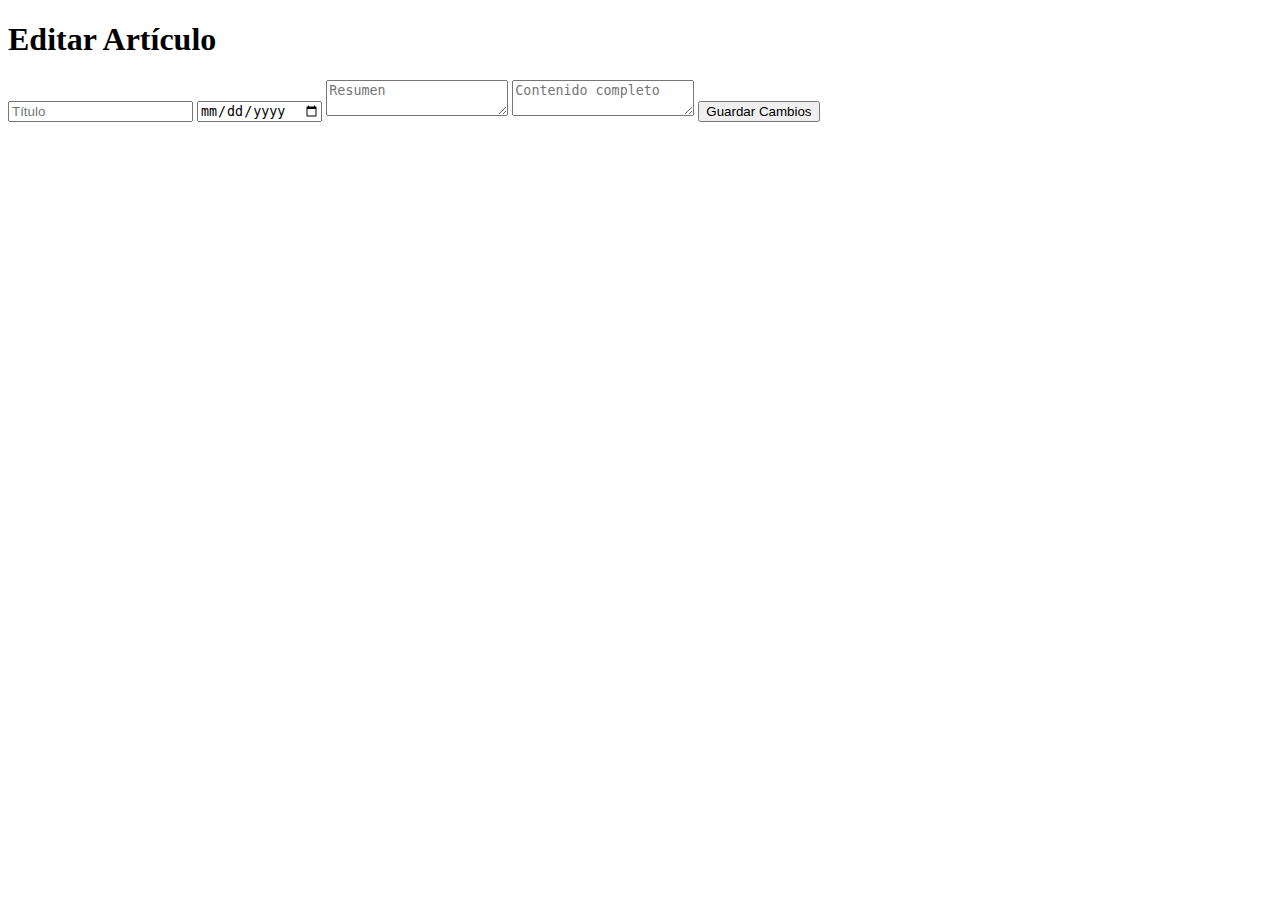
<file: public/editar.html>
<!DOCTYPE html>
<html lang="es">
<head>
  <meta charset="UTF-8" />
  <title>Editar Artículo</title>
</head>
<body>
  <h1>Editar Artículo</h1>
  <form id="editForm">
    <input type="text" name="title" placeholder="Título" required />
    <input type="date" name="date" required />
    <textarea name="excerpt" placeholder="Resumen" required></textarea>
    <textarea name="content" placeholder="Contenido completo" required></textarea>
    <button type="submit">Guardar Cambios</button>
  </form>
  <script src="scripts/main.js"></script>
</body>
</html>
</file>
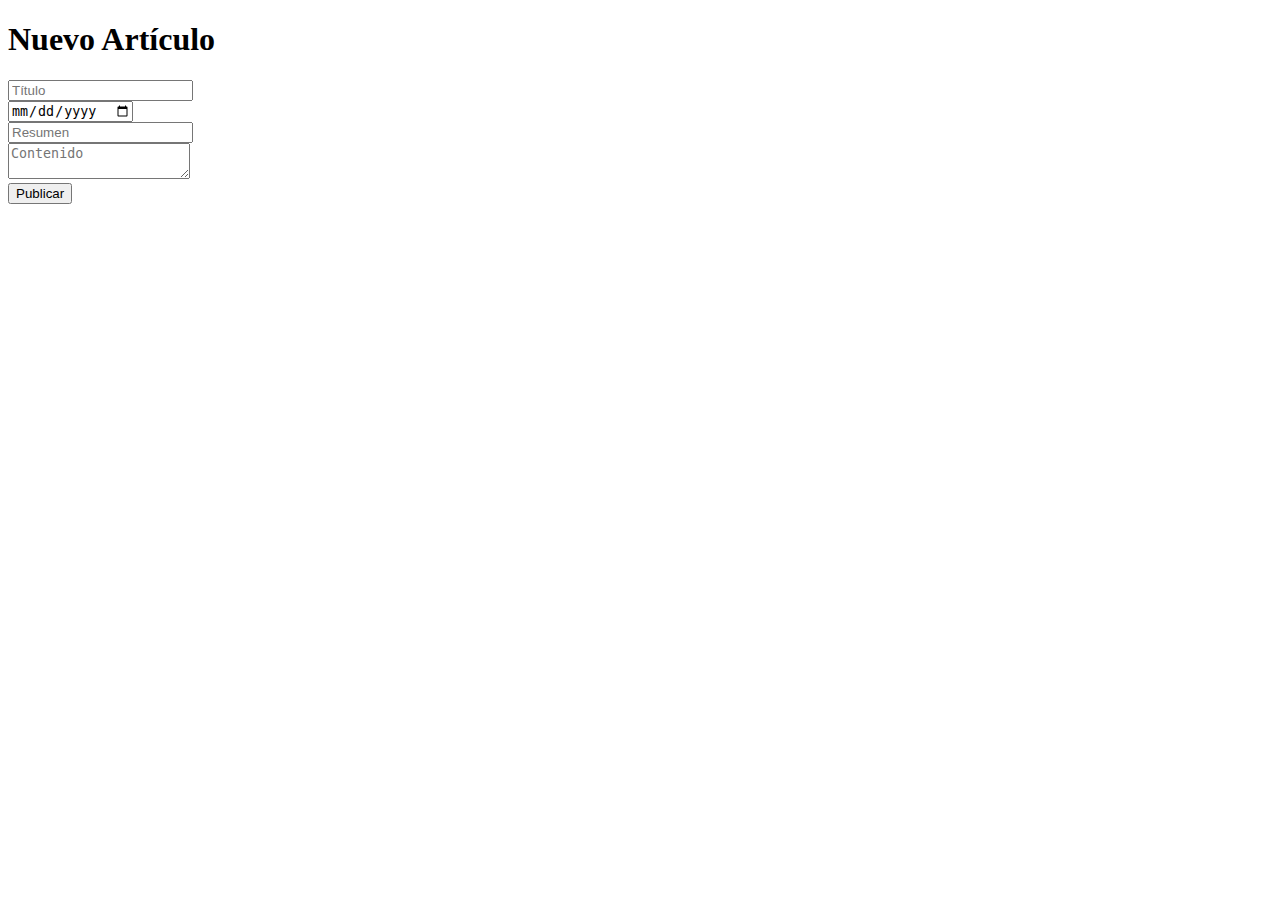
<file: public/formulario.html>
<!DOCTYPE html>
<html lang="es">
<head>
  <meta charset="UTF-8" />
  <title>Agregar Artículo</title>
</head>
<body>
  <h1>Nuevo Artículo</h1>
  <form id="postForm">
    <input type="text" id="title" placeholder="Título" required /><br />
    <input type="date" id="date" required /><br />
    <input type="text" id="excerpt" placeholder="Resumen" required /><br />
    <textarea id="content" placeholder="Contenido" required></textarea><br />
    <button type="submit">Publicar</button>
  </form>

  <script>
    const form = document.getElementById("postForm");

    form.addEventListener("submit", async (e) => {
      e.preventDefault();

      const data = {
        title: document.getElementById("title").value,
        date: document.getElementById("date").value,
        excerpt: document.getElementById("excerpt").value,
        content: document.getElementById("content").value,
      };

      try {
        const response = await fetch("http://localhost:3000/api/posts", {
          method: "POST",
          headers: {
            "Content-Type": "application/json",
          },
          body: JSON.stringify(data),
        });

        const result = await response.json();
        alert("Artículo creado con ID: " + result.id);
        form.reset();
      } catch (err) {
        alert("Error al guardar el artículo");
        console.error(err);
      }
    });
  </script>
</body>
</html>
</file>
